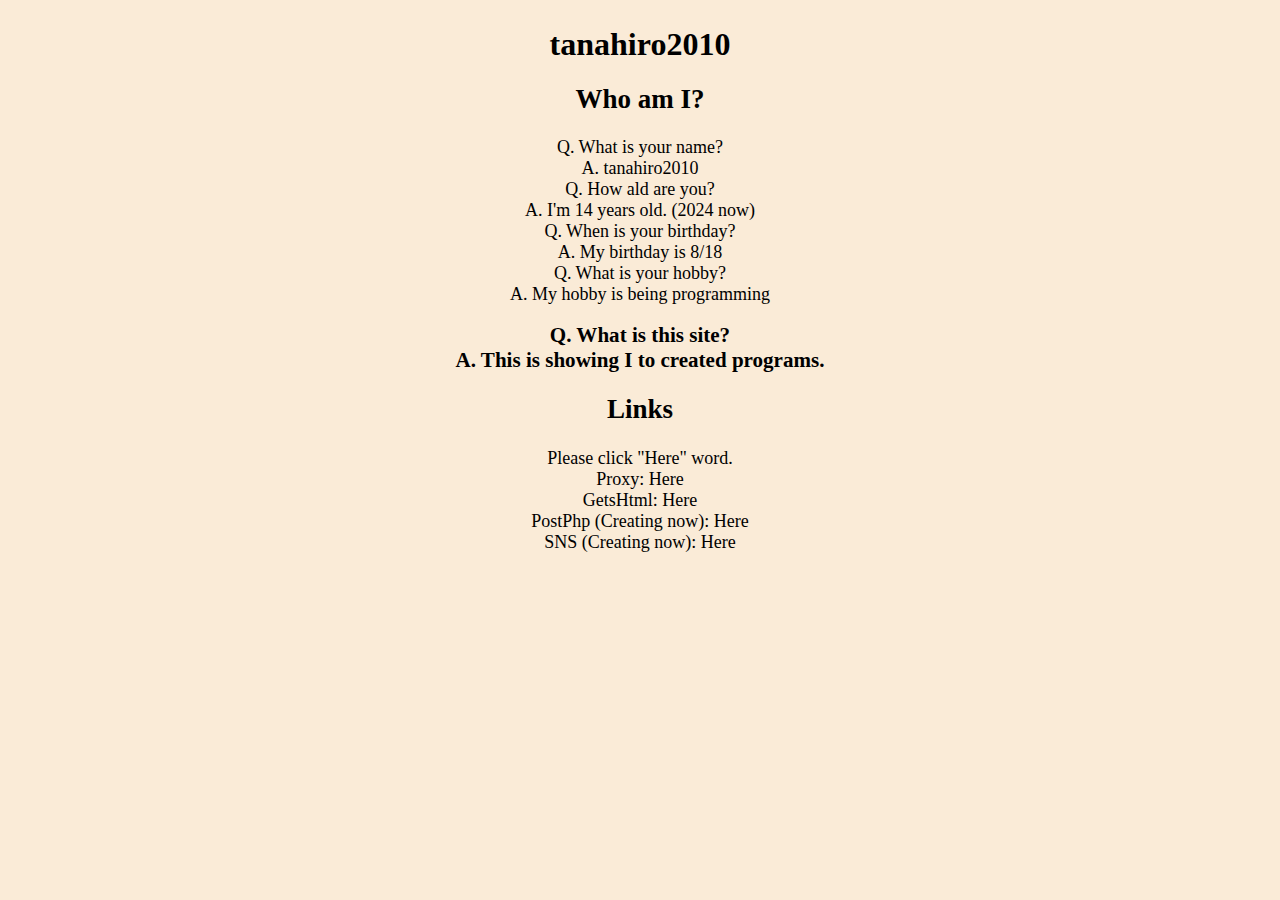
<file: index.html>
<!DOCTYPE html>
<html lang="en">
<head>
    <meta charset="UTF-8">
    <meta name="viewport" content="width=device-width, initial-scale=1.0">
    <title>tanahiro2010</title>
    <style>
        * {
            margin-top: 1%;
        }
        .title {
            text-align: center;
        }

        body {
            background-color: antiquewhite;
        }
        main {
            text-align: center;
            font-size: large;
        }
        a {
            color: black;
            text-decoration: dashed;
        }
        h2 + p {
            margin-top: 0px;
        }

    </style>
</head>
<body>
    <h1 class="title">tanahiro2010</h1>
    <main>
        <div class="whoami">
            <h2>Who am I?</h2>
            <p>
                Q. What is your name?<br>
                A. tanahiro2010<br>
                Q. How ald are you?<br>
                A. I'm 14 years old. (2024 now)<br>
                Q. When is your birthday?<br>
                A. My birthday is 8/18<br>
                Q. What is your hobby?<br>
                A. My hobby is being programming<br>
                <h3>
                    Q. What is this site?<br>
                    A. This is showing I to created programs.
                </h3>

            </p>
        </div>
        <div class="links">
            <h2>Links</h2>
            <p>
                Please click "Here" word.<br>
                Proxy: <a href="/Proxy/" title="Click here">Here</a><br>
                GetsHtml: <a href="/GetsHtml/" title="Click here">Here</a><br>
                PostPhp (Creating now): <a href="/PostPhp/" title="Click here">Here</a><br>
                SNS (Creating now): <a href="/SNS/" title="Click here">Here</a>
            </p>
        </div>
    </main>
</body>
</html>
</file>
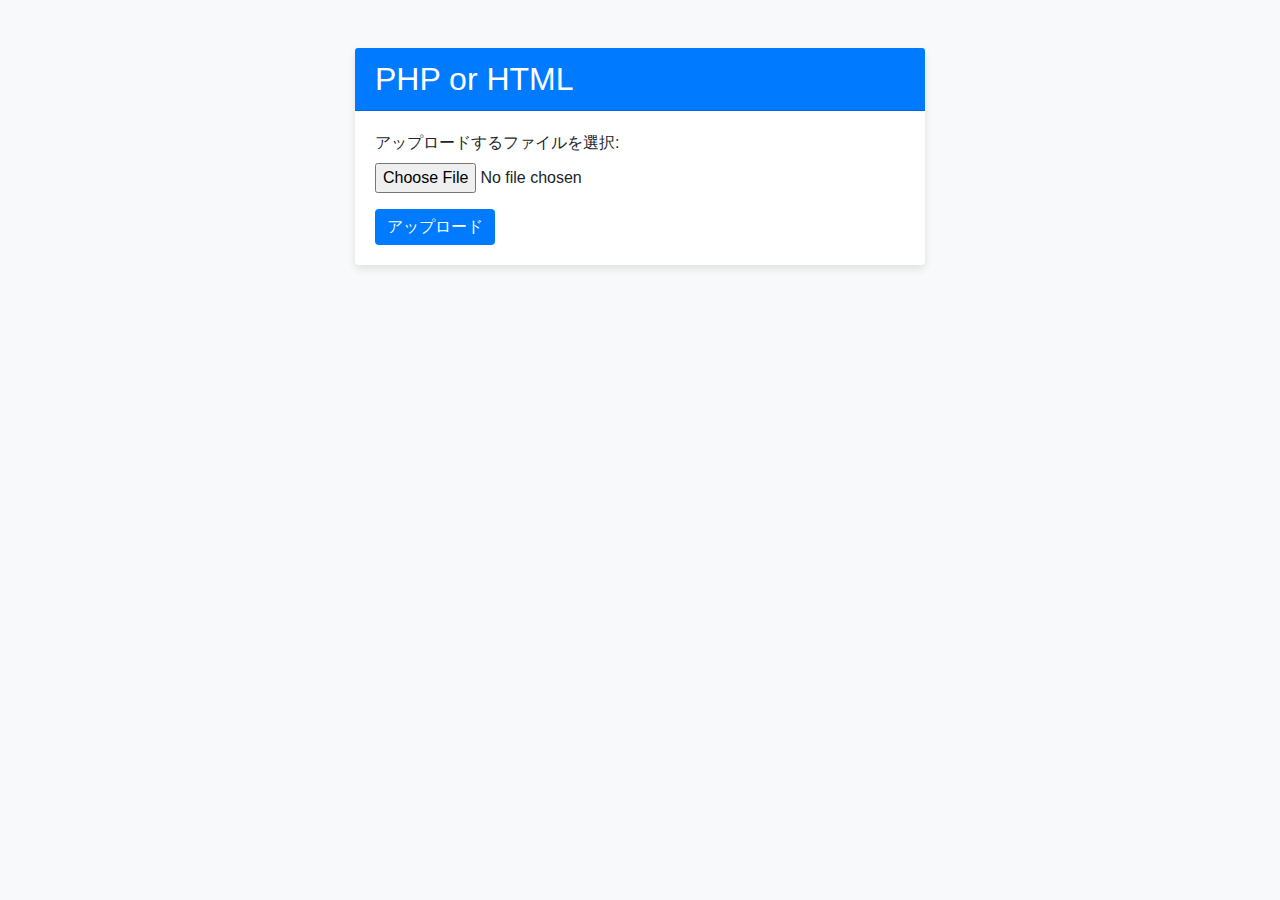
<file: PostPhp/index.html>
<!DOCTYPE html>
<html>

<head>
    <title>ファイルアップロード</title>
    <meta charset="utf-8">
    <link rel="stylesheet" href="https://stackpath.bootstrapcdn.com/bootstrap/4.5.2/css/bootstrap.min.css">
    <style>
        body {
            background-color: #f8f9fa;
        }

        .container {
            max-width: 600px;
        }

        .card {
            box-shadow: 0 4px 8px rgba(0, 0, 0, 0.1);
            border: none;
        }

        .card-header {
            background-color: #007bff;
            color: white;
        }

        .card-header h2 {
            margin: 0;
        }

        .btn-primary {
            background-color: #007bff;
            border: none;
        }

        .btn-primary:hover {
            background-color: #0056b3;
        }
    </style>
</head>

<body>
    <div class="container mt-5">
        <div class="card">
            <div class="card-header">
                <h2>PHP or HTML</h2>
            </div>
            <div class="card-body">
                <form action="./upload.php" method="post" enctype="multipart/form-data">
                    <div class="form-group">
                        <label for="file">アップロードするファイルを選択:</label>
                        <input type="file" name="file" id="file" class="form-control-file" accept="application/zip">
                    </div>
                    <button type="submit" class="btn btn-primary">アップロード</button>
                </form>
            </div>
        </div>
    </div>

    <script src="https://code.jquery.com/jquery-3.5.1.slim.min.js"></script>
    <script src="https://cdn.jsdelivr.net/npm/@popperjs/core@2.5.4/dist/umd/popper.min.js"></script>
    <script src="https://stackpath.bootstrapcdn.com/bootstrap/4.5.2/js/bootstrap.min.js"></script>
</body>

</html>
</file>
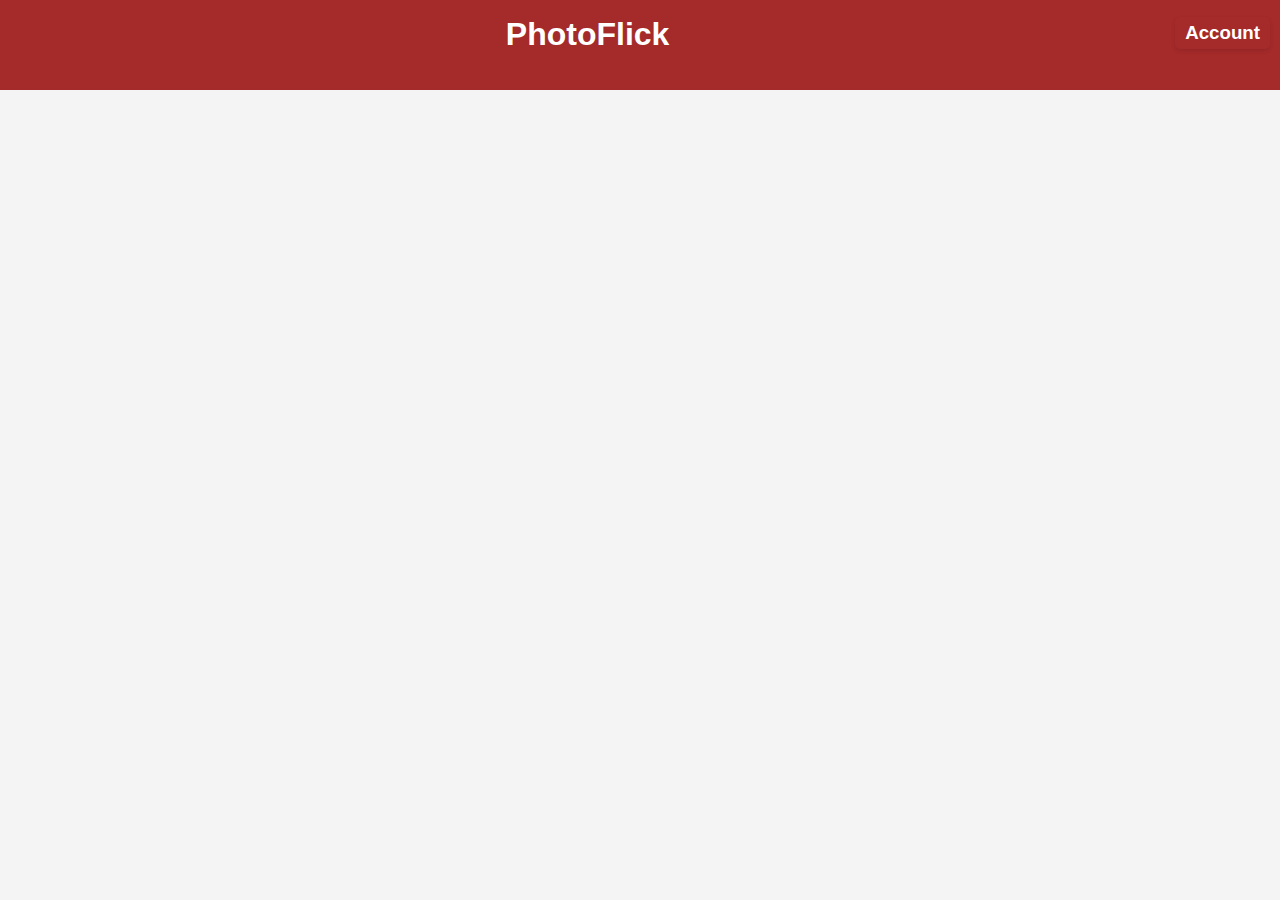
<file: PhotoFlick/app.html>
<!DOCTYPE html>
<html lang="ja">
<head>
    <meta charset="UTF-8">
    <meta name="viewport" content="width=device-width, initial-scale=1.0">
    <title>PhotoFlick - app</title>
    <link rel="stylesheet" href="./css/pintarest.css">
</head>
<body>
    <header>
        <div class="account" style="display: block">
            <h3 class="account-button" onclick="location.href = './account.html'">Account</h3>

            <div class="account-menu" style="display: none;">
                <h3 class="user-name"></h3>
                <h3 class="icon account-button" onclick="location.href = './Menu.html'">Menu</h3>
            </div>
        </div>
        <h1 class="title">PhotoFlick</h1>
    </header>
    <main>
        <div class="grid-container">
            
        </div>
    </main>

    <script src="./js/app.js"></script>
</body>
</html>
</file>
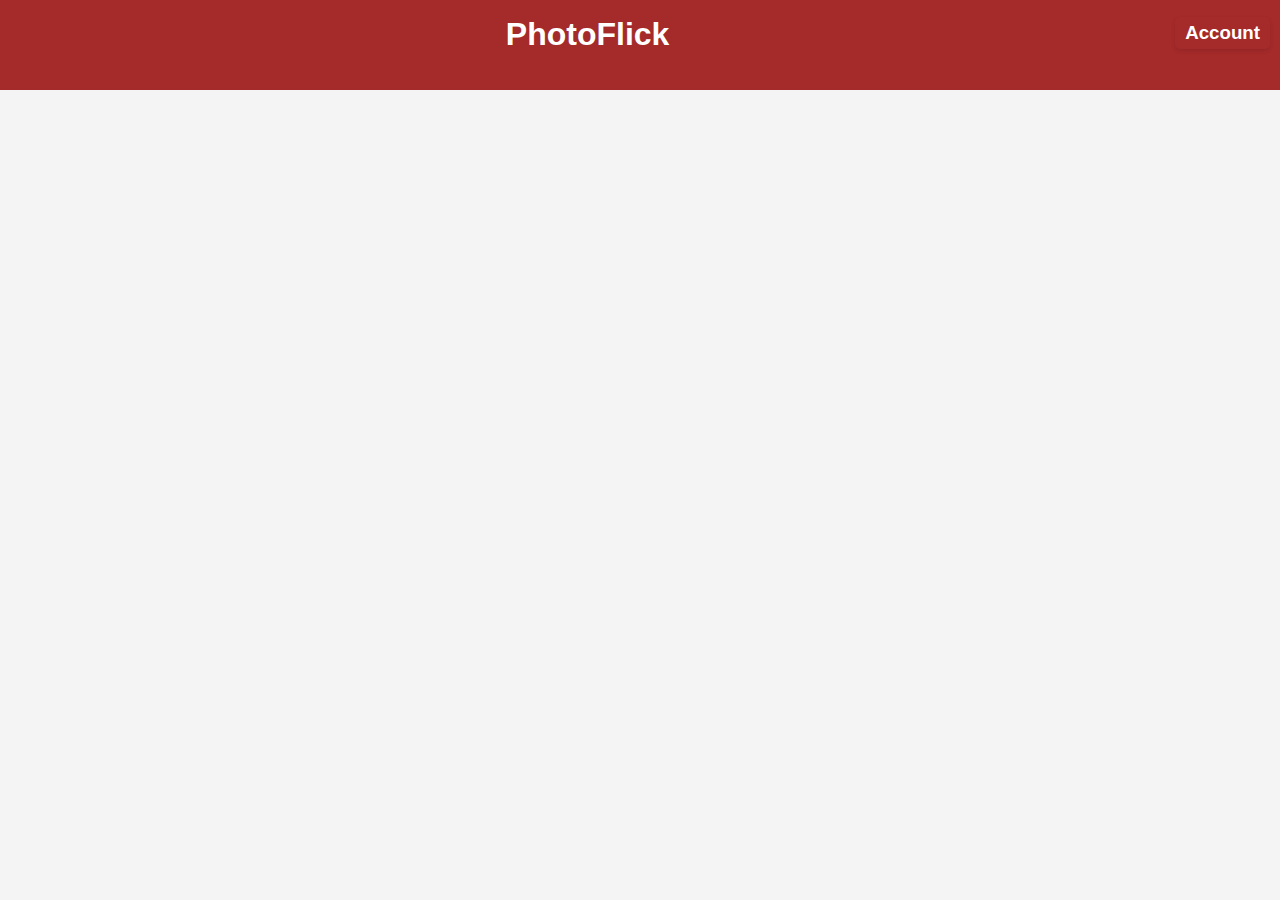
<file: SNS/app.html>
<!DOCTYPE html>
<html lang="ja">
<head>
    <meta charset="UTF-8">
    <meta name="viewport" content="width=device-width, initial-scale=1.0">
    <title>PhotoFlick - app</title>
    <link rel="stylesheet" href="./css/pintarest.css">
</head>
<body>
    <header>
        <div class="account">
            <h3 class="account-button" onclick="location.href = './account.html'">Account</h2>
                
            <div class="account-menu" style="display: none;">
                <h3 class="user-name"></h2>
                    <h3 class="icon account-button" onclick="location.href = './Menu.html'">Menu</h2>
            </div>
        </div>
        <h1 class="title">PhotoFlick</h1>
    </header>
    <main>
        <div class="grid-container">
            
        </div>
    </main>

    <script src="./js/app.js"></script>
</body>
</html>
</file>
<file: PhotoFlick/css/pintarest.css>
/* styles.css */

body {
    font-family: Arial, sans-serif;
    margin: 0;
    padding: 0;
    background-color: #f4f4f4;
}

header {
    background-color: brown;
    color: white;
    text-align: center;
    padding: 1rem 0;
}

header .title {
    margin-top: 0px;
}

main {
    padding: 1rem;
}

.grid-container {
    display: grid;
    grid-template-columns: repeat(auto-fill, minmax(250px, 1fr));
    gap: 1rem;
}

.grid-item {
    background-color: white;
    border-radius: 8px;
    box-shadow: 0 2px 4px rgba(0, 0, 0, 0.1);
    padding: 1rem;
    text-align: center;
    transition: transform 0.3s;
}

.grid-item:hover {
    transform: scale(1.05);
}

.account {
    text-align: right;
    float: right;
}

.account-button {
    display: inline;
    margin-top: 1px;
    margin-right: 10px;
    display: inline-block;
    padding: 5px 10px;
    color: white;
    text-decoration: none;
    border-radius: 5px;
    box-shadow: 0 2px 4px rgba(0, 0, 0, 0.1);
    transition: background-color 0.3s, transform 0.3s;
    cursor: pointer;
}

.account-button :hover {
    transform: translateY(-2px);
}

.icon {
    margin-right: 5px;
}

.button-like {
    display: inline-block;
    padding: 10px 20px;
    font-size: 1.5em;
    color: white;
    background-color: #007bff;
    border: none;
    border-radius: 5px;
    text-align: center;
    text-decoration: none;
    cursor: pointer;
    box-shadow: 0 2px 4px rgba(0, 0, 0, 0.2);
    transition: background-color 0.3s, transform 0.3s;
}

.button-like:hover {
    background-color: #0056b3;
    transform: translateY(-2px);
}

.button-like:active {
    background-color: #004085;
    transform: translateY(0);
}

.input {
    background-color: #eee;
    border: none;
    margin: 8px 0;
    padding: 10px 15px;
    font-size: 15px;
    border-radius: 8px;
    width: 100%;
    outline: none;
}

.picture-title {
    display: inline;
}

.picture-text {
    display: inline;
}

.img {
    text-align: center;
    width: 200px;
}
</file>
<file: SNS/css/pintarest.css>
/* styles.css */

body {
    font-family: Arial, sans-serif;
    margin: 0;
    padding: 0;
    background-color: #f4f4f4;
}

header {
    background-color: brown;
    color: white;
    text-align: center;
    padding: 1rem 0;
}

header .title {
    margin-top: 0px;
}

main {
    padding: 1rem;
}

.grid-container {
    display: grid;
    grid-template-columns: repeat(auto-fill, minmax(250px, 1fr));
    gap: 1rem;
}

.grid-item {
    background-color: white;
    border-radius: 8px;
    box-shadow: 0 2px 4px rgba(0, 0, 0, 0.1);
    padding: 1rem;
    text-align: center;
    transition: transform 0.3s;
}

.grid-item:hover {
    transform: scale(1.05);
}

.account {
    text-align: right;
    float: right;
}

.account-button {
    display: inline;
    margin-top: 1px;
    margin-right: 10px;
    display: inline-block;
    padding: 5px 10px;
    color: white;
    text-decoration: none;
    border-radius: 5px;
    box-shadow: 0 2px 4px rgba(0, 0, 0, 0.1);
    transition: background-color 0.3s, transform 0.3s;
    cursor: pointer;
}

.account-button :hover {
    transform: translateY(-2px);
}

.icon {
    margin-right: 5px;
}

.button-like {
    display: inline-block;
    padding: 10px 20px;
    font-size: 1.5em;
    color: white;
    background-color: #007bff;
    border: none;
    border-radius: 5px;
    text-align: center;
    text-decoration: none;
    cursor: pointer;
    box-shadow: 0 2px 4px rgba(0, 0, 0, 0.2);
    transition: background-color 0.3s, transform 0.3s;
}

.button-like:hover {
    background-color: #0056b3;
    transform: translateY(-2px);
}

.button-like:active {
    background-color: #004085;
    transform: translateY(0);
}

.input {
    background-color: #eee;
    border: none;
    margin: 8px 0;
    padding: 10px 15px;
    font-size: 15px;
    border-radius: 8px;
    width: 100%;
    outline: none;
}

.picture-title {
    display: inline;
}

.picture-text {
    display: inline;
}

.img {
    text-align: center;
    width: 200px;
}
</file>
